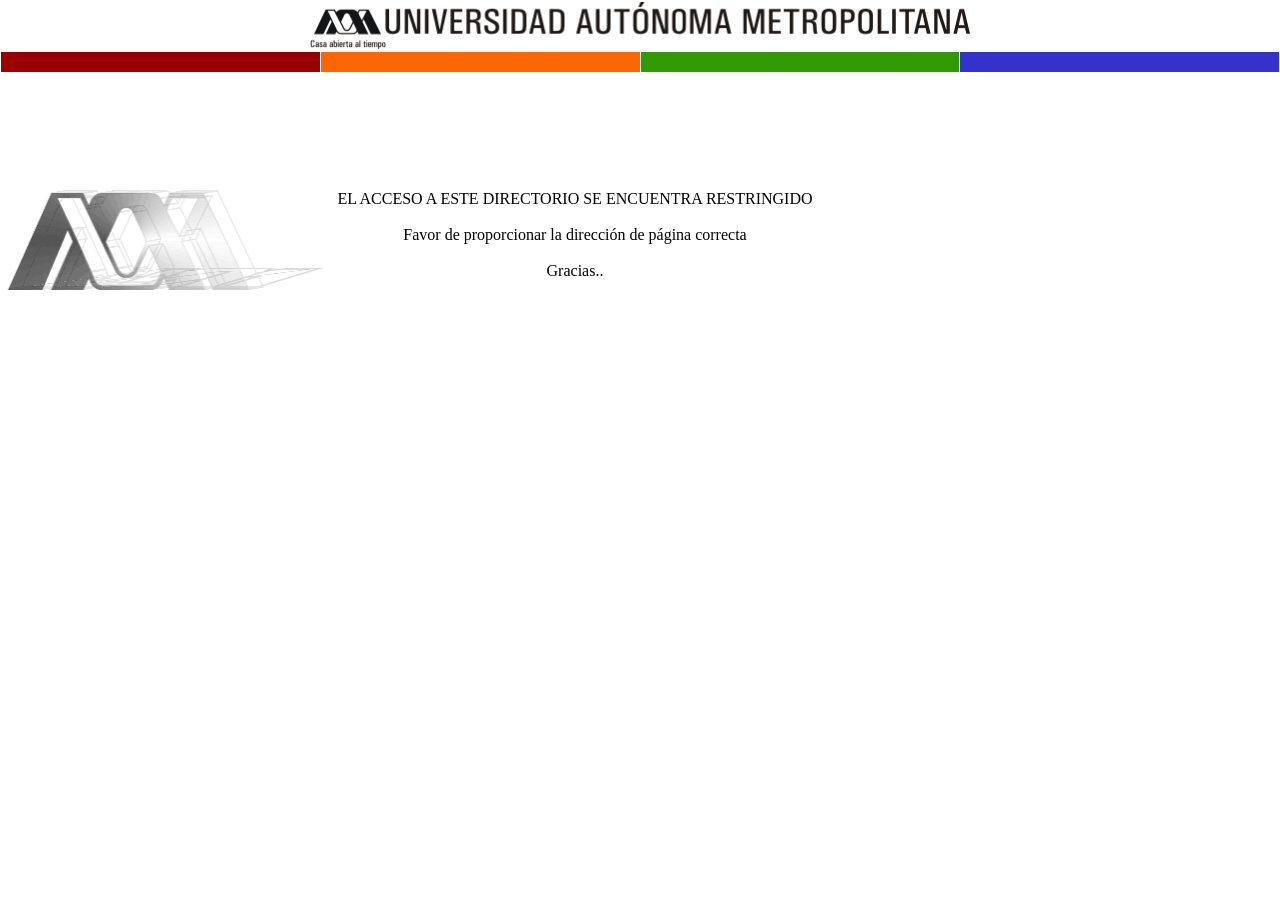
<file: index.html>
<!DOCTYPE HTML PUBLIC "-//W3C//DTD HTML 3.2//EN">
<HTML>
<HEAD>
<META HTTP-EQUIV="Content-Type" CONTENT="text/html;CHARSET=iso-8859-1">
<META HTTP-EQUIV="Expires" CONTENT="0">
<META HTTP-EQUIV="Pragma" CONTENT="no-cache">
<META HTTP-EQUIV="Cache-Control" content="no-cache">
<TITLE>Universidad Aut&oacute;noma Metropolitana. Casa Abierta al Tiempo</TITLE>
<script language="JavaScript" type="text/JavaScript">
document.oncontextmenu= function() {return false;}
</script>
</HEAD>
<BODY BGCOLOR="#FFFFFF" "marginwidth="0" marginheight="0" leftmargin="0" topmargin="0">
<table border="0" cellspacing="0" cellpadding="2" width="100%">
  <tr><td align="center"><img src="/imagen/logouam.gif" width="660" height="47"></td></tr>
</table>
<table width="100%" border="0" cellspacing="1" cellpadding="1" bordercolor="#FFFFFF">
  <tr> 
    <td bgcolor="#990000" align="right" width="25%">&nbsp;</td>
    <td bgcolor="#FF6600" align="right" width="25%">&nbsp;</td>
    <td bgcolor="#339900" align="right" width="25%">&nbsp;</td>
    <td bgcolor="#3333CC" align="right" width="25%">&nbsp;</td>
  </tr>
</table>
<table border="0" cellspacing="0" cellpadding="5">
  <tr><td colspan="2">&nbsp;</td></tr>
  <tr><td colspan="2">&nbsp;</td></tr>
  <tr><td colspan="2">&nbsp;</td></tr>
  <tr><td colspan="2">&nbsp;</td></tr>
  <tr> 
    <td valign="top" width="320"> 
      <p><img src="/imagen/smallcorto.gif" width="320" height="100" hspace="0" vspace="0"><br>
      </p>
    </td>
    <td width="480" valign="top" align="center"> 
      <table border="0" cellspacing="0" cellpadding="0" width="99%">
        <tr><td colspan="2" align="center">EL ACCESO A ESTE DIRECTORIO SE ENCUENTRA RESTRINGIDO</TD></tr>
        <tr><td colspan="2" align="top">&nbsp;</TD></tr>
        <tr><td colspan="2" align="center">Favor de proporcionar la direcci&oacute;n de p&aacute;gina correcta</TD></tr>
        <tr><td colspan="2" align="top">&nbsp;</TD></tr>
        <tr><td colspan="2" align="center">Gracias..</TD></tr>
        <tr><td colspan="2" align="top">&nbsp;</TD></tr>
      </table>
    </td>
  </tr>
</table>
</HTML>
</file>
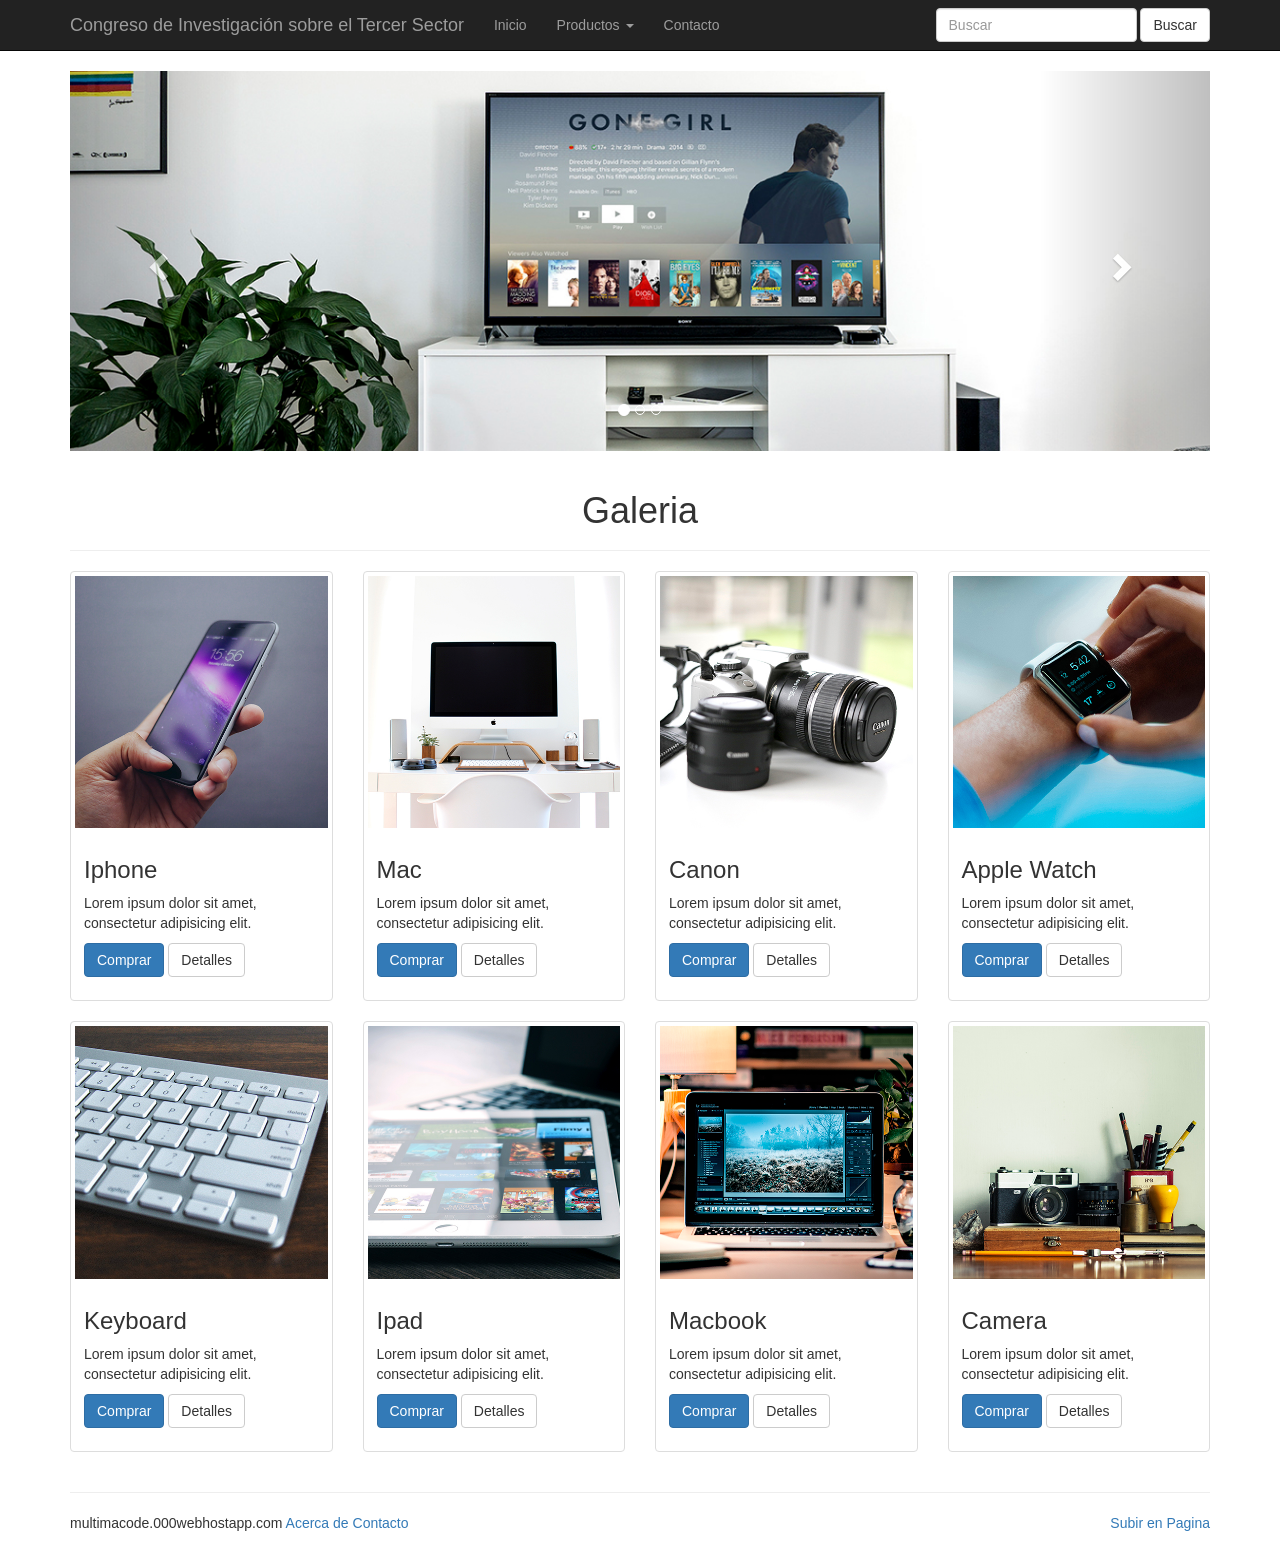
<file: credencial/usuarios/bootstrap/index.html>
<!DOCTYPE html>
<html lang="en">
<head>
	<meta charset="UTF-8">
	<meta name="viewport" content="width=device-width, user-scalable=no, initial-scale=1.0, maximum-scale=1.0, minimum-scale=1.0">
	<link rel="stylesheet" href="css/bootstrap.min.css">
	<link rel="shortcut icon" href="../img/variacion1.jpg" type="image/x-icon">
	<title>Congreso - Panel</title>
</head>
<body>
	<header>
		<nav class="navbar navbar-inverse navbar-static-top">
			<!-- 
				navbar-default		Color claro
				navbar-inverse		Color Oscuro

				navbar-static-top	Menu estatico, sin bordes
				navbar-fixed-top	Menu fijo arriba
				navbar-fixed-bottom	Menu fijo abajo

				nota: si utilizamos fixed tenemos que agregar un padding-top al body de 70px
			 -->
			<div class="container">

				<!-- Encabezado de nuestro Menu -->
				<div class="navbar-header">
					<a href="#" class="navbar-brand">Congreso de Investigación sobre el Tercer Sector</a>

					<!-- Boton hamburguesa, solo visible en dispositivos moviles -->
					<button type="button" class="navbar-toggle collapsed" data-toggle="collapse" data-target="#btn-colapsar">
						<span class="sr-only">Navegacion</span>
						<span class="icon-bar"></span>
						<span class="icon-bar"></span>
						<span class="icon-bar"></span>
					</button>
				</div>

				<!-- Elementos del Menu -->
				<!-- Links y formulario -->
				<div class="collapse navbar-collapse" id="btn-colapsar">

					<!-- Links del Menu -->
					<ul class="nav navbar-nav">
						<li><a href="#">Inicio</a></li>
						<li>
							<a href="#" class="dropdown-toggle" data-toggle="dropdown">Productos <span class="caret"></span></a>
							<ul class="dropdown-menu">
								<li><a href="#">Computadoras</a></li>
								<li><a href="#">Laptops</a></li>
								<li><a href="#">Smartphones</a></li>
								<li><a href="#">Drones</a></li>
								<li><a href="#">Accesorios</a></li>
							</ul>
						</li>
						<li><a href="#">Contacto</a></li>
					</ul>

					<!-- Formulario de Busqueda -->
					<form class="navbar-form navbar-right" action="" role="search">
						<div class="form-group">
							<input type="text" class="form-control" placeholder="Buscar">
							<button type="submit" class="btn btn-default">Buscar</button>
						</div>
					</form>
				</div>
			</div>				
		</nav>
	</header>

	<section class="main">
		<div class="container">
			<!-- Slider / Carousel -->
			<div class="row">
				<div class="col-md-12">
					<div id="slider" class="carousel slide" data-ride="carousel">
						<!-- Indicadores de posicion -->
						<ol class="carousel-indicators">
							<li data-target="#slider" data-slide-to="0" class="active"></li>
							<li data-target="#slider" data-slide-to="1"></li>
							<li data-target="#slider" data-slide-to="2"></li>
						</ol>
						
						<!-- Contenedor de Sliders -->
						<div class="carousel-inner" role="listbox">
							<div class="item active">
								<img src="img/s1.jpg" alt="">
							</div>
			
							<div class="item">
								<img src="img/s2.jpg" alt="">
							</div>
			
							<div class="item">
								<img src="img/s3.jpg" alt="">
							</div>
						</div>
			
						<!-- Controles -->
						<a href="#slider" class="left carousel-control" data-slide="prev">
							<span class="glyphicon glyphicon-chevron-left"></span>
							<span class="sr-only">Anterior</span>
						</a>
						<a href="#slider" class="right carousel-control" data-slide="next">
							<span class="glyphicon glyphicon-chevron-right"></span>
							<span class="sr-only">Siguiente</span>
						</a>
					</div>
				</div>
			</div>

			<div class="row">
				<div class="col-md-12">
					<div class="page-header">
						<h1 class="text-center">Galeria</h1>
					</div>
				</div>

				<div class="col-xs-12 col-sm-6 col-md-3">
					<div class="thumbnail">
						<a href="#">
							<img src="img/1.jpg" alt="">
						</a>
						<div class="caption">
							<h3>Iphone</h3>
							<p>Lorem ipsum dolor sit amet, consectetur adipisicing elit.</p>
							<p>
								<a href="#" class="btn btn-primary">Comprar</a>
								<a href="#" class="btn btn-default">Detalles</a>
							</p>
						</div>
					</div>
				</div>

				<div class="col-xs-12 col-sm-6 col-md-3">
					<div class="thumbnail">
						<a href="#">
							<img src="img/2.jpg" alt="">
						</a>
						<div class="caption">
							<h3>Mac</h3>
							<p>Lorem ipsum dolor sit amet, consectetur adipisicing elit.</p>
							<p>
								<a href="#" class="btn btn-primary">Comprar</a>
								<a href="#" class="btn btn-default">Detalles</a>
							</p>
						</div>
					</div>
				</div>

				<div class="col-xs-12 col-sm-6 col-md-3">
					<div class="thumbnail">
						<a href="#">
							<img src="img/3.jpg" alt="">
						</a>
						<div class="caption">
							<h3>Canon</h3>
							<p>Lorem ipsum dolor sit amet, consectetur adipisicing elit.</p>
							<p>
								<a href="#" class="btn btn-primary">Comprar</a>
								<a href="#" class="btn btn-default">Detalles</a>
							</p>
						</div>
					</div>
				</div>

				<div class="col-xs-12 col-sm-6 col-md-3">
					<div class="thumbnail">
						<a href="#">
							<img src="img/4.jpg" alt="">
						</a>
						<div class="caption">
							<h3>Apple Watch</h3>
							<p>Lorem ipsum dolor sit amet, consectetur adipisicing elit.</p>
							<p>
								<a href="#" class="btn btn-primary">Comprar</a>
								<a href="#" class="btn btn-default">Detalles</a>
							</p>
						</div>
					</div>
				</div>

				<div class="col-xs-12 col-sm-6 col-md-3">
					<div class="thumbnail">
						<a href="#">
							<img src="img/5.jpg" alt="">
						</a>
						<div class="caption">
							<h3>Keyboard</h3>
							<p>Lorem ipsum dolor sit amet, consectetur adipisicing elit.</p>
							<p>
								<a href="#" class="btn btn-primary">Comprar</a>
								<a href="#" class="btn btn-default">Detalles</a>
							</p>
						</div>
					</div>
				</div>

				<div class="col-xs-12 col-sm-6 col-md-3">
					<div class="thumbnail">
						<a href="#">
							<img src="img/6.jpg" alt="">
						</a>
						<div class="caption">
							<h3>Ipad</h3>
							<p>Lorem ipsum dolor sit amet, consectetur adipisicing elit.</p>
							<p>
								<a href="#" class="btn btn-primary">Comprar</a>
								<a href="#" class="btn btn-default">Detalles</a>
							</p>
						</div>
					</div>
				</div>

				<div class="col-xs-12 col-sm-6 col-md-3">
					<div class="thumbnail">
						<a href="#">
							<img src="img/7.jpg" alt="">
						</a>
						<div class="caption">
							<h3>Macbook</h3>
							<p>Lorem ipsum dolor sit amet, consectetur adipisicing elit.</p>
							<p>
								<a href="#" class="btn btn-primary">Comprar</a>
								<a href="#" class="btn btn-default">Detalles</a>
							</p>
						</div>
					</div>
				</div>

				<div class="col-xs-12 col-sm-6 col-md-3">
					<div class="thumbnail">
						<a href="#">
							<img src="img/8.jpg" alt="">
						</a>
						<div class="caption">
							<h3>Camera</h3>
							<p>Lorem ipsum dolor sit amet, consectetur adipisicing elit.</p>
							<p>
								<a href="#" class="btn btn-primary">Comprar</a>
								<a href="#" class="btn btn-default">Detalles</a>
							</p>
						</div>
					</div>
				</div>
			</div>
		</div>
	</section>

	<footer>
		<div class="container">
			<div class="row">
				<div class="col-md-12">
					<hr>
					<p class="pull-left">
						multimacode.000webhostapp.com
						<a href="#">Acerca de</a>
						<a href="#">Contacto</a>
					</p>
					<p class="pull-right"><a href="#">Subir en Pagina</a></p>
					<br>
				</div>
			</div>
		</div>
	</footer>

	<script src="js/jquery.js"></script>
	<script src="js/bootstrap.min.js"></script>
</body>
</html>
</file>
